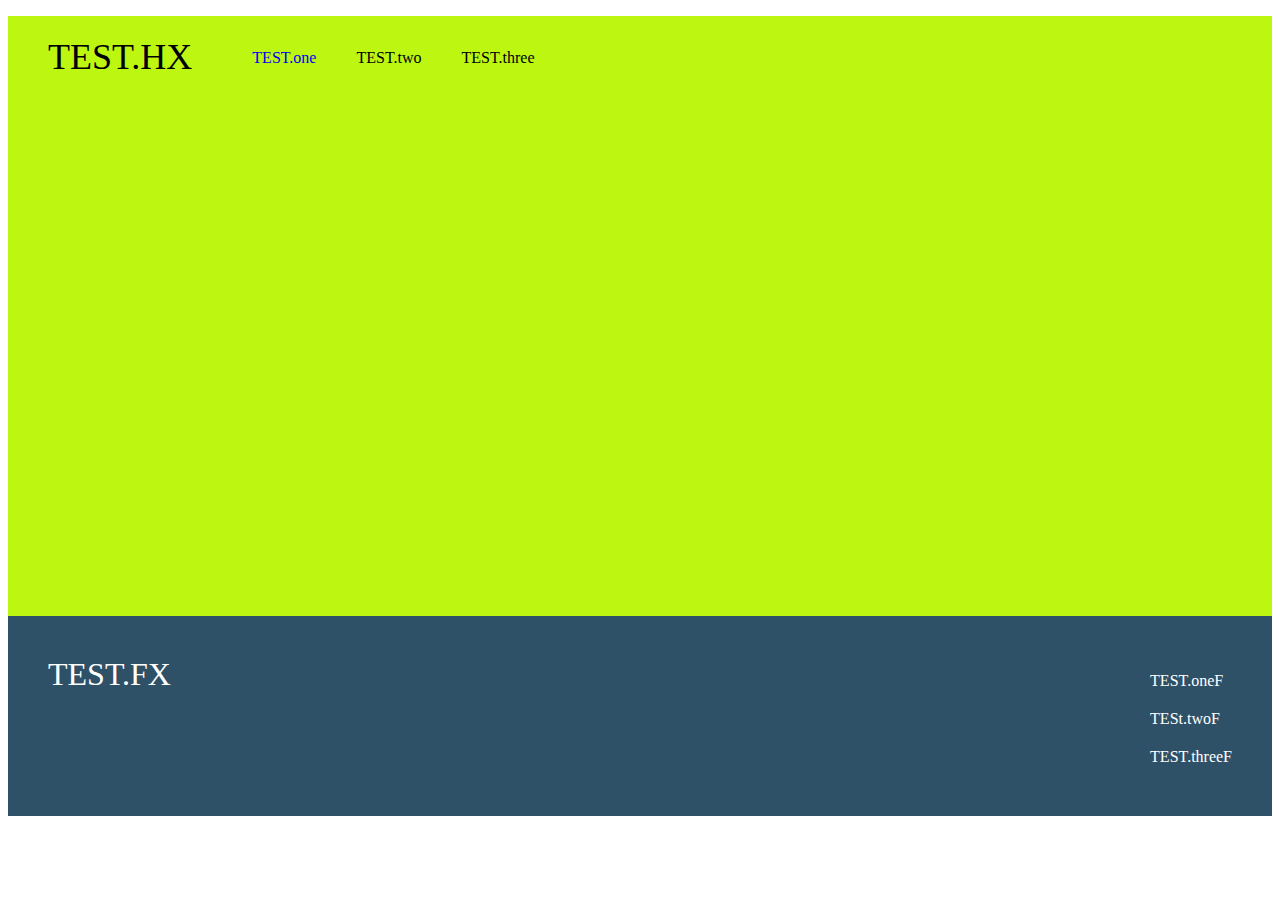
<file: index.html>
<!DOCTYPE html>
<html>
  <head>
    <meta charset="utf-8">
    <title>TEST</title>
    <link rel="stylesheet" href="stely.css">
  </head>
  <body>
    <div class="header">
      <div class="header-logo">TEST.HX</div>
      <div class="header-list">
        <ul>
          <a href ="http://127.0.0.1:5500/index2.html"><li>TEST.one</li></a>
          <li>TEST.two</li>
          <li>TEST.three</li>
        </ul>
      </div>
    </div>

    <div class="main">
      
    </div>

    <div class="footer">
      <div class="footer-logo">TEST.FX</div>
      <div class="footer-list">
        <ul>
          <li>TEST.oneF</li>
          <li>TESt.twoF</li>
          <li>TEST.threeF</li>
        </ul>
      </div>
    </div>
  </body>
</html>
</file>
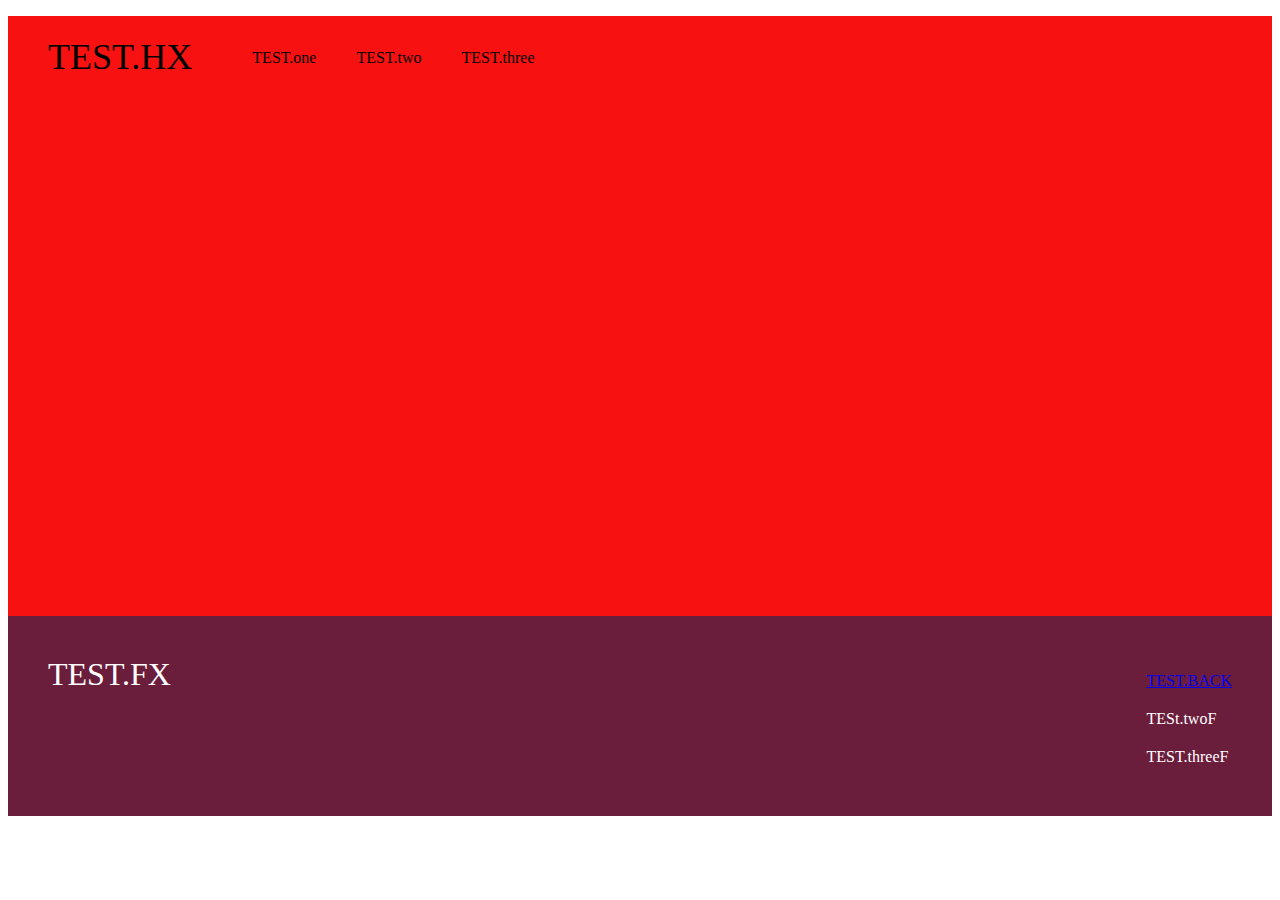
<file: index2.html>
<!DOCTYPE html>
<html>
  <head>
    <meta charset="utf-8">
    <title>TEST</title>
    <link rel="stylesheet" href="stely2.css">
  </head>
  <body>
    <div class="header">
      <div class="header-logo">TEST.HX</div>
      <div class="header-list">
        <ul>
          <li>TEST.one</li>
          <li>TEST.two</li>
          <li>TEST.three</li>
        </ul>
      </div>
    </div>

    <div class="main">
      
    </div>

    <div class="footer">
      <div class="footer-logo">TEST.FX</div>
      <div class="footer-list">
        <ul>
          <a href ="http://127.0.0.1:5500/index.html"><li>TEST.BACK</li></a>
          <li>TESt.twoF</li>
          <li>TEST.threeF</li>
        </ul>
      </div>
    </div>
  </body>
</html>
</file>
<file: stely.css>
body {
    font-family: "Avenir Next";
  }
  
  li {
    list-style: none;
  }
  
  header {
    background-color: #26d0c9;
    color: #fff;
    height: 90px;
  }
  
  .header-logo {
    float: left;
    font-size: 36px;
    padding: 20px 40px;
  }
  
  .header-list li {
    float: left;
    padding: 33px 20px;
  }
  
  .main {
    background-color: #bdf711;
    height: 600px;
  }
  
  .footer {
    background-color: #2f5167;
    color: #fff;   
     height: 120px;                      
     padding: 40px;            
   }            
       
   .footer-logo {            
    font-size: 32px;            
    float: left;            
   }            

   .footer-list {            
      float: right;            
    }            
             
  .footer-list li {            
     padding-bottom: 20px;            
   }
</file>
<file: stely2.css>
body {
    font-family: "Avenir Next";
  }
  
  li {
    list-style: none;
  }
  
  header {
    background-color: #26d0c9;
    color: #fff;
    height: 90px;
  }
  
  .header-logo {
    float: left;
    font-size: 36px;
    padding: 20px 40px;
  }
  
  .header-list li {
    float: left;
    padding: 33px 20px;
  }
  
  .main {
    background-color: #f71111;
    height: 600px;
  }
  
  .footer {
    background-color: #6b1d3c;
    color: #fff;   
     height: 120px;                      
     padding: 40px;            
   }            
       
   .footer-logo {            
    font-size: 32px;            
    float: left;            
   }            

   .footer-list {            
      float: right;            
    }            
             
  .footer-list li {            
     padding-bottom: 20px;            
   }
</file>
